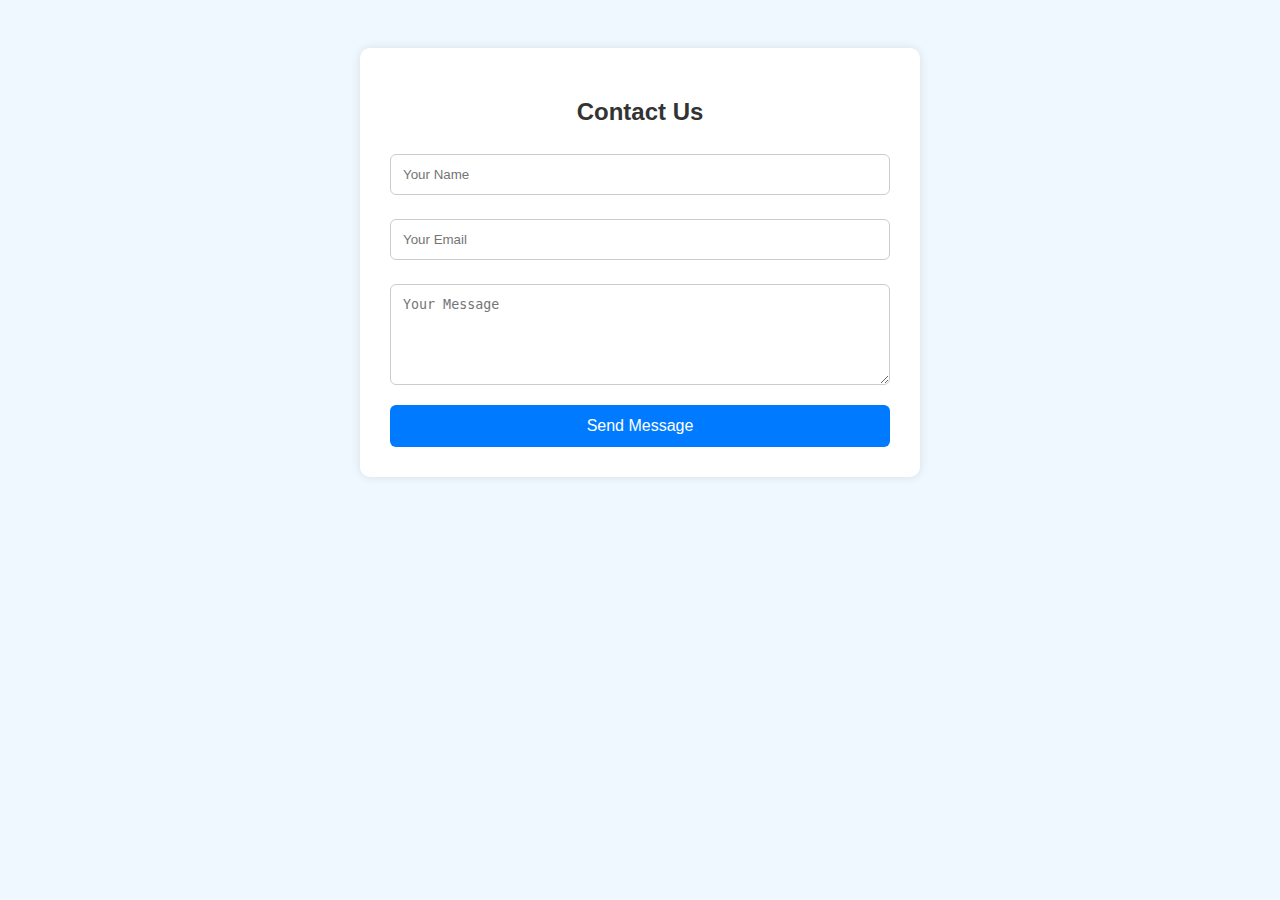
<file: contactus.html>
<!DOCTYPE html>
<html lang="en">
<head>
  <meta charset="UTF-8" />
  <meta name="viewport" content="width=device-width, initial-scale=1.0"/>
  <title>Contact Us</title>
  <style>
    body {
      font-family: 'Segoe UI', sans-serif;
      background-color: #f0f8ff;
      padding: 40px;
    }

    .contact-form {
      max-width: 500px;
      margin: auto;
      background: white;
      padding: 30px;
      border-radius: 10px;
      box-shadow: 0 0 10px rgba(0,0,0,0.1);
    }

    h2 {
      text-align: center;
      margin-bottom: 20px;
      color: #333;
    }

    input, textarea {
      width: 100%;
      padding: 12px;
      margin: 8px 0 16px;
      border: 1px solid #ccc;
      border-radius: 6px;
      box-sizing: border-box;
    }

    button {
      background-color: #007BFF;
      color: white;
      padding: 12px 20px;
      border: none;
      border-radius: 6px;
      cursor: pointer;
      width: 100%;
      font-size: 16px;
    }

    button:hover {
      background-color: #0056b3;
    }

    #thankYouMessage {
      display: none;
      text-align: center;
      color: green;
      margin-top: 20px;
    }
  </style>
</head>
<body>

  <div class="contact-form">
    <h2>Contact Us</h2>
    <form onsubmit="submitForm(event)">
      <input type="text" id="name" placeholder="Your Name" required />
      <input type="email" id="email" placeholder="Your Email" required />
      <textarea id="message" rows="5" placeholder="Your Message" required></textarea>
      <button type="submit">Send Message</button>
    </form>
    <div id="thankYouMessage">Thank you for contacting us!</div>
  </div>

  <script>
    function submitForm(event) {
      event.preventDefault(); // Prevent actual form submission
      document.getElementById('thankYouMessage').style.display = 'block';
    }
  </script>

</body>
</html>
</file>
